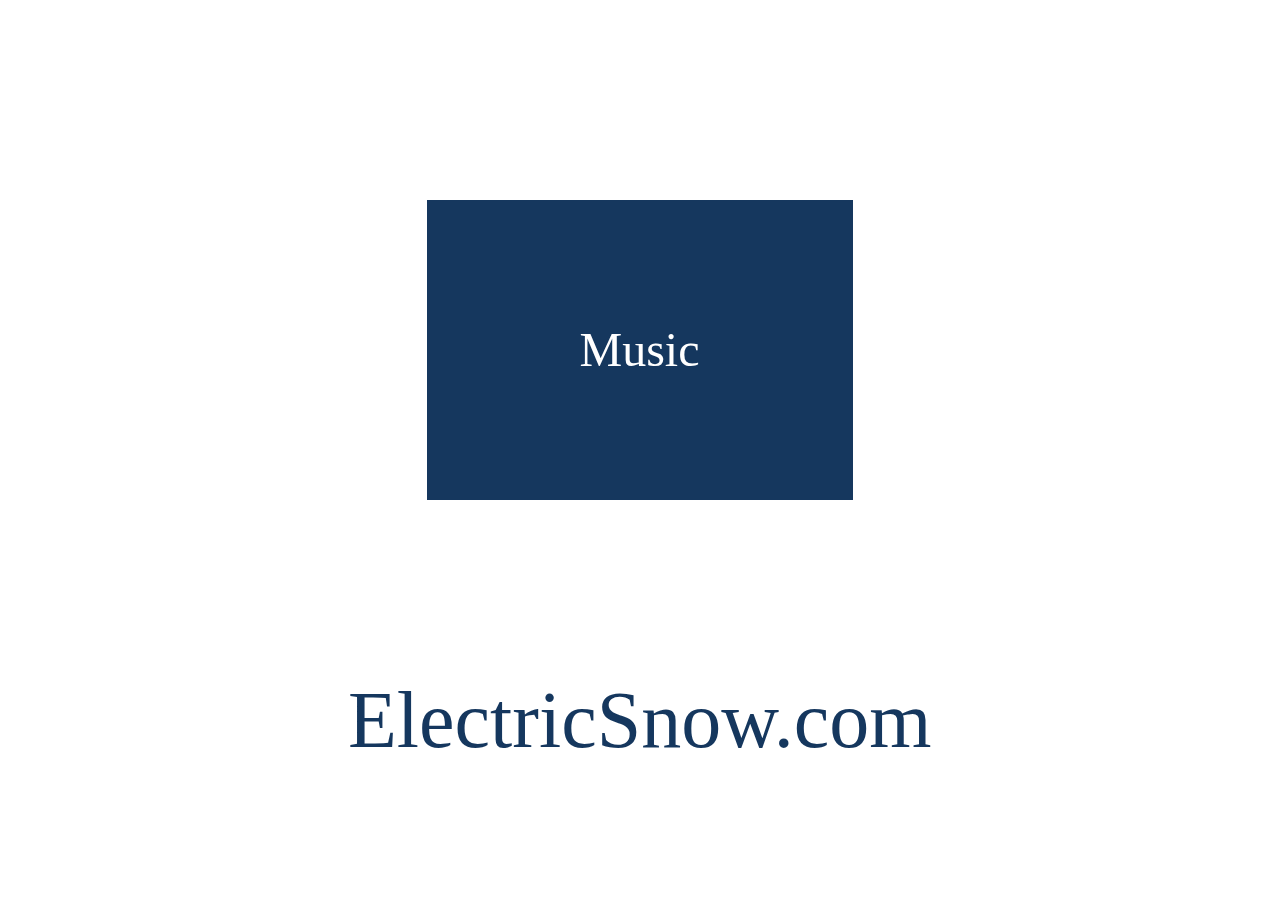
<file: index.html>
<!DOCTYPE html>
<html>
    <head>
        <title>Electric Snow</title>
        <script data-main="static/js/main.js" src="static/js/require.js"></script>
    </head>
    <body>
        <div id="pageContainer"></div>
    </body>
</html>
</file>
